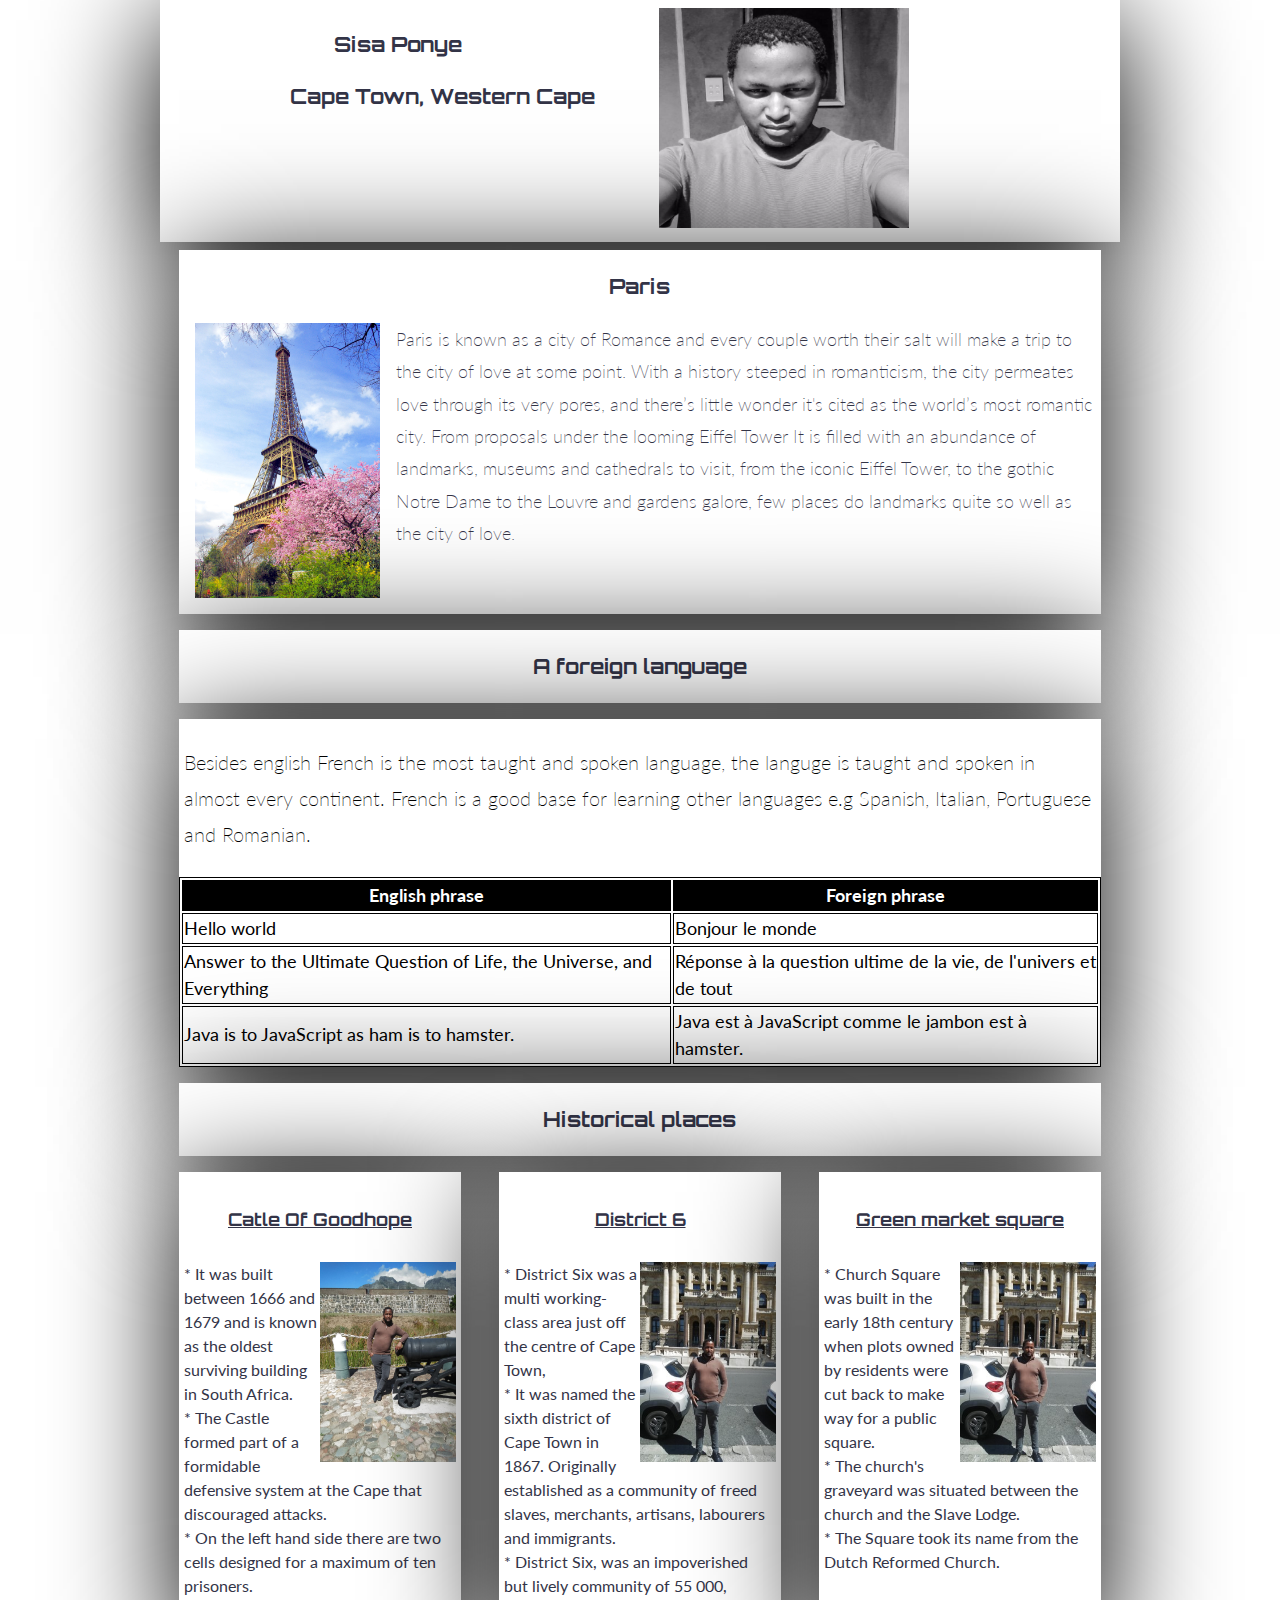
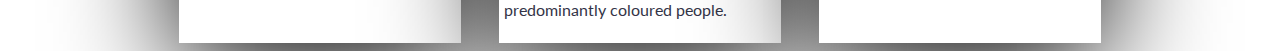
<file: Basic_website/grid.html>
<!DOCTYPE html>
<html lang="en">
<head>
    <meta charset="UTF-8">
    <meta http-equiv="X-UA-Compatible" content="IE=edge">
    <meta name="viewport" content="width=device-width, initial-scale=1.0">
    <title>Simple grid</title>
    <link rel="stylesheet" href="css/simple-grid.css">
    <link rel="stylesheet" href="css/my_style.css">
</head>
<body>
    
    
    <div class="container">
             
        <div class="row row-name">
        
            <div class = "col-6 names">
                <h3 style="margin-left: 35%;;">Sisa Ponye </h3>
                <h3 style="margin-left: 25%;;">Cape Town, Western Cape </h3>               
            </div>
            <div class="col-6 ">
                <img src="images/i.jpg"
                width="300" height="220" alt="Myself">
            </div>
        
        </div>
        <div class="col-12">
            
        </div>
        <div class="row">
            <div class="col-12 city">
                <h3 style="text-align: center;">Paris</h3>
                <img src="images/city.jpg" style="width: 20%; height: 20%;"
                alt="Paris">
                <p>Paris is known as a city of Romance and every couple worth their salt will 
                    make a trip to the city of love at some point. With a history steeped in romanticism, the city permeates love through its very pores, and there’s little wonder it's cited as the world’s most romantic city. From proposals under the looming Eiffel Tower
                    It is filled with an abundance of landmarks, 
                    museums and cathedrals to visit, from the iconic Eiffel Tower, 
                    to the gothic Notre Dame to the Louvre and gardens galore, few places do 
                    landmarks quite so well as the city of love.
                </p>
            </div>
        </div>
        
        <div class="row">
            <div class="col-12">
                <h3 style="text-align: center;">A foreign language</h3>
            </div>
        </div>
        
         <div class="row">
            <div class="col-12">
                <p class="sent" style="font-size: 20px;color: rgb(0,0,0);padding: 5px;">
                    Besides english French is the most taught and spoken language, the languge is taught and spoken in almost every continent.
                    French is a good base for learning other languages e.g Spanish, Italian, Portuguese and Romanian.
                  </p>
                <table>
                      <tr>
                        <th>English phrase</th>
                        <th>Foreign phrase</th>
          
                      </tr>
                      <tr>
                        <td>Hello world</td>
                        <td>Bonjour le monde</td>
                      </tr>
                      <tr>
                        <td>Answer to the Ultimate Question of Life, the Universe, and Everything</td>
                        <td>Réponse à la question ultime de la vie, de l'univers et de tout</td>
                      </tr>
                      <tr>
                        <td>Java is to JavaScript as ham is to hamster.</td>
                        <td>Java est à JavaScript comme le jambon est à hamster.</td>
                      </tr>
                    </table>
            </div>
         </div>  
           
       <div class="row">
            <div class="col-12">
                <h3 style="text-align: center;">Historical places</h3>
            </div>
       </div>
        
        <div class="row places">
            <div class="col-4 container1">
                <h5>Catle Of Goodhope</h5>
                   <img src="images/castle.jpeg"  width="200" height="200" alt="Church Square">
                    
                   <ul>
                    <li>
                        * It was built between 1666 and 1679 and is known as the oldest surviving building in South Africa.
                      <br/>
                        * The Castle formed part of a formidable defensive system at the Cape that discouraged attacks.
                      <br/>
                        * On the left hand side there are two cells designed for a maximum of ten prisoners.
                      </li> 
                  </ul>            
            </div>
            <div class="col-4 container2">  
                <h5>District 6</h5>              
                    <img src="images/city_hall.jpeg" width="200" height="200" alt="City Hall">
                    
                    <ul>
                        <li>
                          * District Six was a multi working-class area just off the centre of Cape Town,
                        <br/>
                          * It was named the sixth district of Cape Town in 1867. Originally established as a community of freed slaves, merchants, artisans, labourers and immigrants.
                        <br/>
                          * District Six, was an impoverished but lively community of 55 000, predominantly coloured people.
                          </li>
                      </ul>
            </div>
            <div class="col-4 container3">
                <h5>Green market square</h5>
                <img src="images/city_hall.jpeg" width="200" height="200" alt="Green market square">
               <ul>
                <li>
                    * Church Square was built in the early 18th century when 
                    plots owned by residents were cut back to make way for a public square. 
                  <br/>
                    * The church's graveyard was situated between the church and the Slave Lodge.
                  <br/>
                    * The Square took its name from the Dutch Reformed Church.
                  </li>
                </ul>                 
            </div>
        </div>
            
    </div>    
</body>
</html>
</file>
<file: Basic_website/css/simple-grid.css>
/**
*** SIMPLE GRID
*** (C) ZACH COLE 2016
**/

@import url(https://fonts.googleapis.com/css?family=Lato:400,300,300italic,400italic,700,700italic);

/* UNIVERSAL */

html,
body {
  height: 100%;
  width: 100%;
  margin: 0;
  padding: 0;
  left: 0;
  top: 0;
  font-size: 100%;
}

	


/* ROOT FONT STYLES */

* {
  font-family: 'Lato', Helvetica, sans-serif;
  color: #333447;
  line-height: 1.5;
}

/* TYPOGRAPHY */

h1 {
  font-size: 2.5rem;
}

h2 {
  font-size: 2rem;
}

h3 {
  font-size: 1.375rem;
}

h4 {
  font-size: 1.125rem;
}

h5 {
  font-size: 1rem;
}

h6 {
  font-size: 0.875rem;
}

p {
  font-size: 1.125rem;
  font-weight: 200;
  line-height: 1.8;
}

.font-light {
  font-weight: 300;
}

.font-regular {
  font-weight: 400;
}

.font-heavy {
  font-weight: 700;
}

/* POSITIONING */

.left {
  text-align: left;
}

.right {
  text-align: right;
}

.center {
  text-align: center;
  margin-left: auto;
  margin-right: auto;
}

.justify {
  text-align: justify;
}

/* ==== GRID SYSTEM ==== */

.container {
  width: 90%;
  margin-left: auto;
  margin-right: auto;
  grid-auto-rows: 100px;
}

.row {
  position: relative;
  width: 100%;
}

.row [class^="col"] {
  float: left;
  margin: 0.5rem 2%;
  min-height: 0.125rem;
}

.col-1,
.col-2,
.col-3,
.col-4,
.col-5,
.col-6,
.col-7,
.col-8,
.col-9,
.col-10,
.col-11,
.col-12 {
  width: 96%;
}

.col-1-sm {
  width: 4.33%;
}

.col-2-sm {
  width: 12.66%;
}

.col-3-sm {
  width: 21%;
}

.col-4-sm {
  width: 29.33%;
}

.col-5-sm {
  width: 37.66%;
}

.col-6-sm {
  width: 46%;
}

.col-7-sm {
  width: 54.33%;
}

.col-8-sm {
  width: 62.66%;
}

.col-9-sm {
  width: 71%;
}

.col-10-sm {
  width: 79.33%;
}

.col-11-sm {
  width: 87.66%;
}

.col-12-sm {
  width: 96%;
}

.row::after {
	content: "";
	display: table;
	clear: both;
}

.hidden-sm {
  display: none;
}

@media only screen and (min-width: 33.75em) {  /* 540px */
  .container {
    width: 80%;
  }
}

@media only screen and (min-width: 45em) {  /* 720px */
  .col-1 {
    width: 4.33%;
  }

  .col-2 {
    width: 12.66%;
  }

  .col-3 {
    width: 21%;
  }

  .col-4 {
    width: 29.33%;
  }

  .col-5 {
    width: 37.66%;
  }

  .col-6 {
    width: 46%;
  }

  .col-7 {
    width: 54.33%;
  }

  .col-8 {
    width: 62.66%;
  }

  .col-9 {
    width: 71%;
  }

  .col-10 {
    width: 79.33%;
  }

  .col-11 {
    width: 87.66%;
  }

  .col-12 {
    width: 96%;
  }

  .hidden-sm {
    display: block;
  }
}

@media only screen and (min-width: 60em) { /* 960px */
  .container {
    width: 75%;
    max-width: 60rem;
  }
}

.col-4 churchsquare img{
  float: right;
  padding: 15px;
}
</file>
<file: Basic_website/css/my_style.css>
@import url('https://fonts.googleapis.com/css2?family=Orbitron&display=swap');
.city img{
    float: left;
    padding: 1em;
}

table, th, td {
    font-size: 18px;
    background-color: rgb(255, 255, 255);
    color:rgb(0, 0, 0);
    border:1px solid rgb(0, 0, 0);
    }
th{
    font-size: 18px;
    background-color: rgb(0, 0, 0);
    color:rgb(255, 255, 255);
    border:1px solid rgb(0, 0, 0);
    }
h3{
    font-family: 'Orbitron', sans-serif;
    font-size: 1.3rem;
}
h5{
    font-family: 'Orbitron', sans-serif;
    font-size: 1.1rem;
    text-align: center;
    text-decoration: underline;
}

.city img{    
    float: left;
    padding-top: 0px;
    width: 220px;
    height: 200px;
}

.col-12 ,.col-4, .row-name, .col-7{
    box-shadow: 0 20px 120px rgb(0, 0, 0);
    background-color:white;
    }
ul li {
    list-style-type: none;
    padding:0;
}
.col-4{
    padding: 5px;
}
ul{
    padding: 0;
}
  
table.a {
    table-layout: auto;
    width: 100%; 
    margin-left: 15px; 
}
.places img{
    width: 50%;
} 
@media (min-width:992px){
    .names h3{
        font-size-adjust: inherit;
    }
    .city p{
        text-align: left;
        margin-left: 10%;
    }
    .city h4{
        margin-left: 120px;
    }
    .container1, .container2, .container3{
        width: 33.3%;
    }

    .places{
        display: flex;
    }
    .city img{    
        float: left;
        padding-top: 0px;
    }
    .places img{
        float: right;
        width: 50%;
    } 
    .city p{
        text-align: left;
        margin-left: 120px;
    }
    .city h4{
        margin-left: 120px;
    }
      
    table.a {
        table-layout: auto;
        width: 100%; 
        margin-left: 15px; 
    }
    
    .city h4{
        margin-left: 120px;
    }
    .city img{    
        float: left;
        padding-top: 0px;
        width: 250px; 
        height: 200px;
    }
    .row-name img{
        width: 250px;
    }
    .row-name{
        display: flex;
        justify-content: space-evenly;
    }
    
}

@media only screen and (min-width:689px) and (max-width:992px){
     .container3 img{
        float: right;
        padding: 1em;
    }
    .container1  img{
        float: right;
        padding: 1em;
    }
    .container2 img{
        float: left;
        padding: 1em;
    }
    .places{
        display: flex;
        flex-direction: column;
    }
    .container1, .container2, .container3{
        width: 80%;
    }
    .city{
        width: 100%;
    }
    .city p{
        text-align: left;
        margin-left: 120px;
    }
    .city h4{
        margin-left: 120px;
    }
    .city img{    
        float: left;
        padding-top: 0px;
        width: 250px; 
        height: 200px;
    }
    .row-name img{
        width: 250px;
    }
    
}
@media only screen and (max-width:688px){
    .container2 img{
        float: left;
        padding: 1em;
    }
    .container1 img{
        float: right;
        padding: 1em;
    }
     .container3 img{
        float: right;
        padding: 1em;
    }
    .city img{
        width: 90%;
        margin-right: 10px;
    }
    .city-col{
        text-align: left;
        width: 90%;
        margin: auto;       
    }
    .row-name img{
            width: 90%;
    }
}
</file>
